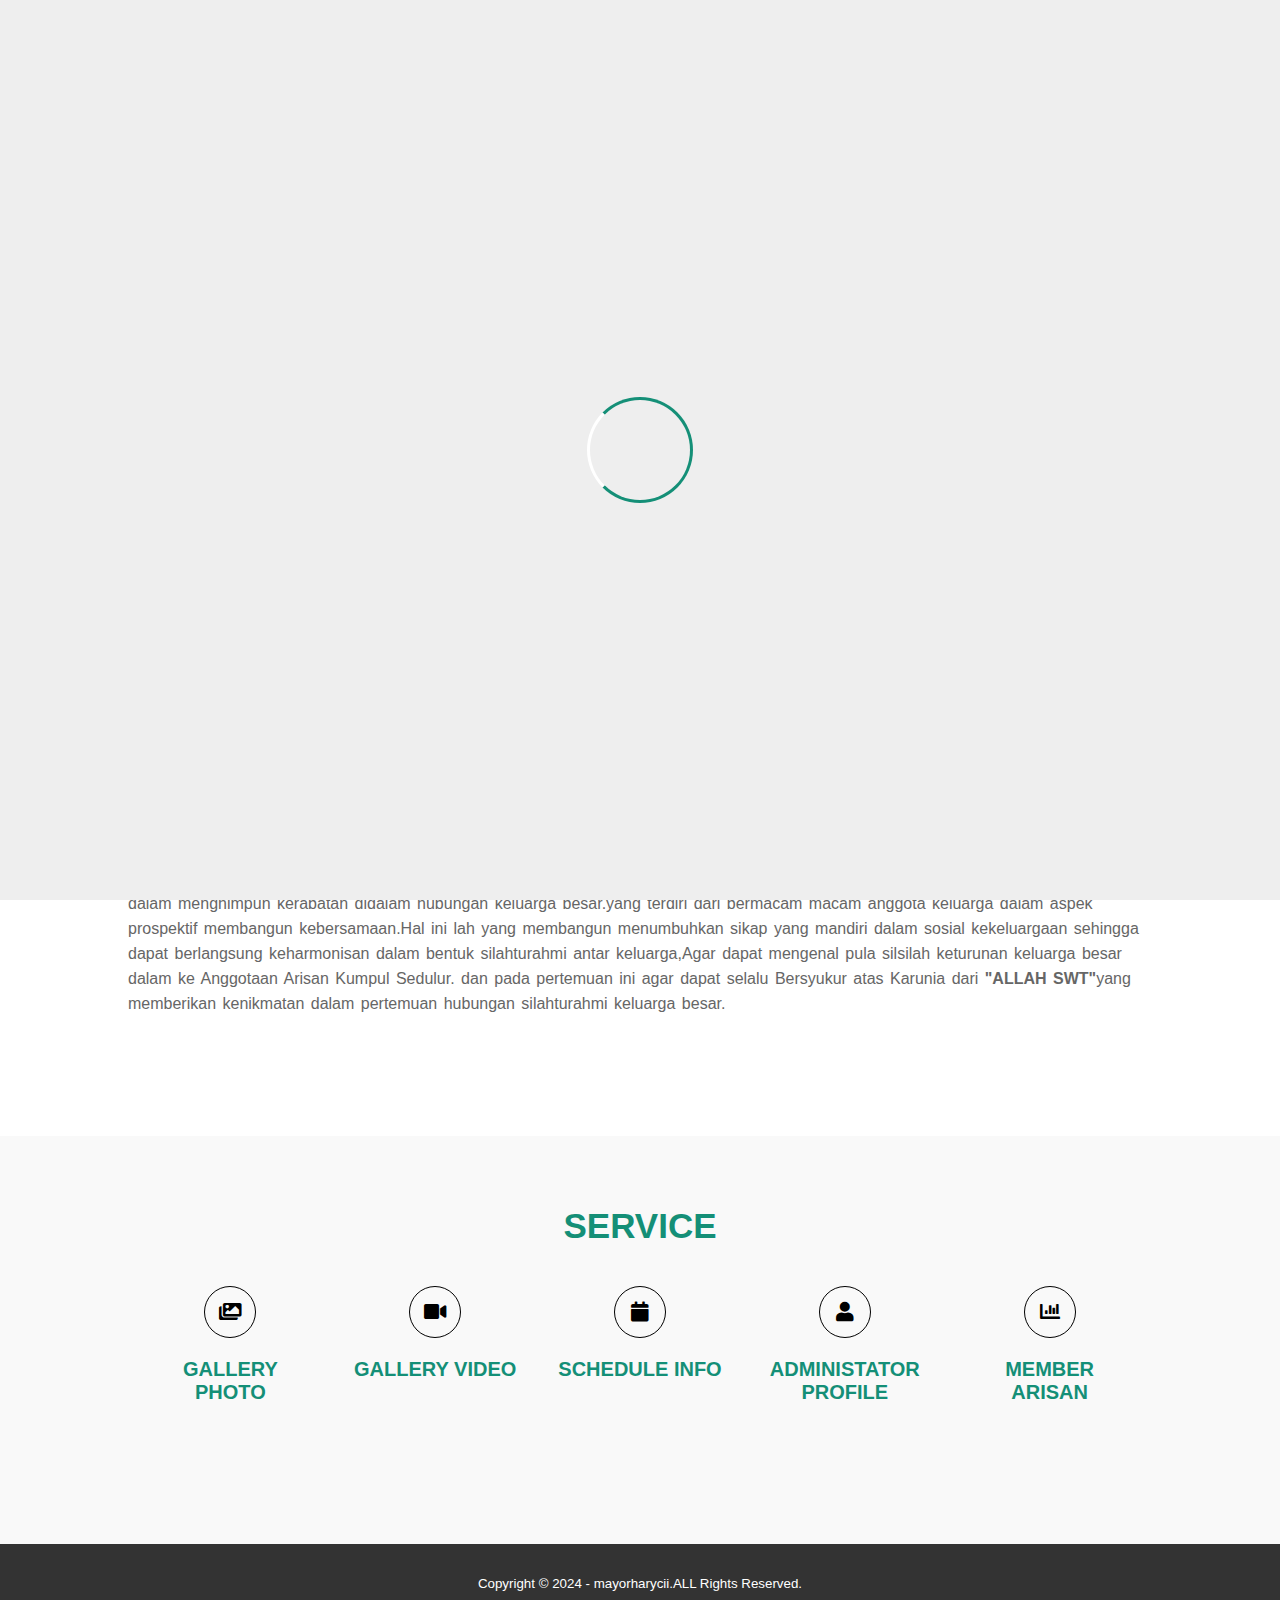
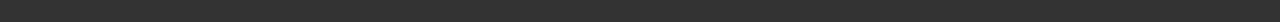
<file: index.html>
<!DOCTYPE html>
<html>
<head>
    <meta charset="UTF-8">
    <meta name="viewport" content="width=device-width, initial-scale=1">
    <title>Arisan Sedulur</title>
    <link rel="stylesheet" type="text/css" href="css/style.css">
    <link rel="stylesheet" type="text/css" href="https://cdnjs.cloudflare.com/ajax/libs/font-awesome/5.13.0/css/all.min.css">
    <script src="https://code.jquery.com/jquery-3.7.1.min.js" integrity="sha256-/JqT3SQfawRcv/BIHPThkBvs0OEvtFFmqPF/lYI/Cxo=" crossorigin="anonymous"></script>
</head>
<body>
    <!-- loader -->
    <div class="bg-loader">
        <div class="loader"></div>
    </div>
    <!-- header -->
    <div class="medsos">
        <div class="container">
            <ul>
                <li><a href="#"><i class="fab fa-facebook"></i></a></li>
                <li><a href="#"><i class="fab fa-youtube"></i></a></li>
                <li><a href="#"><i class="fab fa-instagram"></i></a></li>
            </ul>
        </div>
    </div>
    <header>
        <div class="container">
            <h1><a href="index.html">ARISAN KUMPUL SEDULUR</a></h1>
            <ul>
                <li class="active"><a href="index.html">HOME</a></li>
                <li><a href="about.html">ABOUT</a></li>
                <li><a href="service.html">MOMENTS & SCHEDULE</a></li>
                <li><a href="contact.html">CONTACT</a></li>
            </ul>
        </div>
    </header>

    <!-- banner -->
    <section class="banner">
        <h2>Welcome To Web site AKS</h2>
    </section>

    <!--about-->
    <section class="about">
        <div class="container">
            <h3>ABOUT</h3>
            <p><strong>ARISAN KUMPUL SEDULUR,</strong>  merupakan perkumpulan sebuah paguyuban yang berbentuk ARISAN,didirakan atas dasar kebersamaan dalam menghimpun kerabatan didalam hubungan keluarga besar.yang terdiri dari bermacam macam anggota keluarga dalam aspek prospektif membangun kebersamaan.Hal ini lah yang membangun menumbuhkan sikap yang mandiri dalam sosial kekeluargaan sehingga dapat berlangsung keharmonisan dalam bentuk silahturahmi antar keluarga,Agar dapat mengenal pula silsilah keturunan keluarga besar dalam ke Anggotaan Arisan Kumpul Sedulur. dan pada pertemuan ini agar dapat selalu Bersyukur atas Karunia dari <strong>"ALLAH SWT"</strong>yang memberikan kenikmatan dalam pertemuan hubungan silahturahmi keluarga besar. </p>
        </div>
    </section>

     <!--service-->
     <section class="service">
        <div class="container">
            <h3>SERVICE</h3>
            <div class="box">
                <div class="col-5">
                    <div class="icon"><i class="fas fa-images"></i></div>
                    <h4>GALLERY PHOTO</h4>
                </div>
                <div class="col-5">
                    <div class="icon"><i class="fas fa-video"></i></div>
                    <h4>GALLERY VIDEO</h4>
                </div>
                <div class="col-5">
                    <div class="icon"><i class="fas fa-calendar"></i></div>
                    <h4>SCHEDULE INFO</h4>
                </div>
                <div class="col-5">
                    <div class="icon"><i class="fas fa-user"></i></div>
                    <h4>ADMINISTATOR PROFILE</h4>
                </div>
                <div class="col-5">
                    <div class="icon"><i class="fas fa-chart-bar"></i></div>
                    <h4>MEMBER ARISAN</h4>
                </div>
            </div>
        </div>
     </section>

     <!--footer-->
     <footer>
        <div class="container">
            <small>Copyright &copy; 2024 - mayorharycii.ALL Rights Reserved.</small>
        </div>
     </footer>

    <script type="text/javascript">
        $(document).ready(function(){
            $(".bg-loader").hide();
        })
    </script>
</body>
</html>
</file>
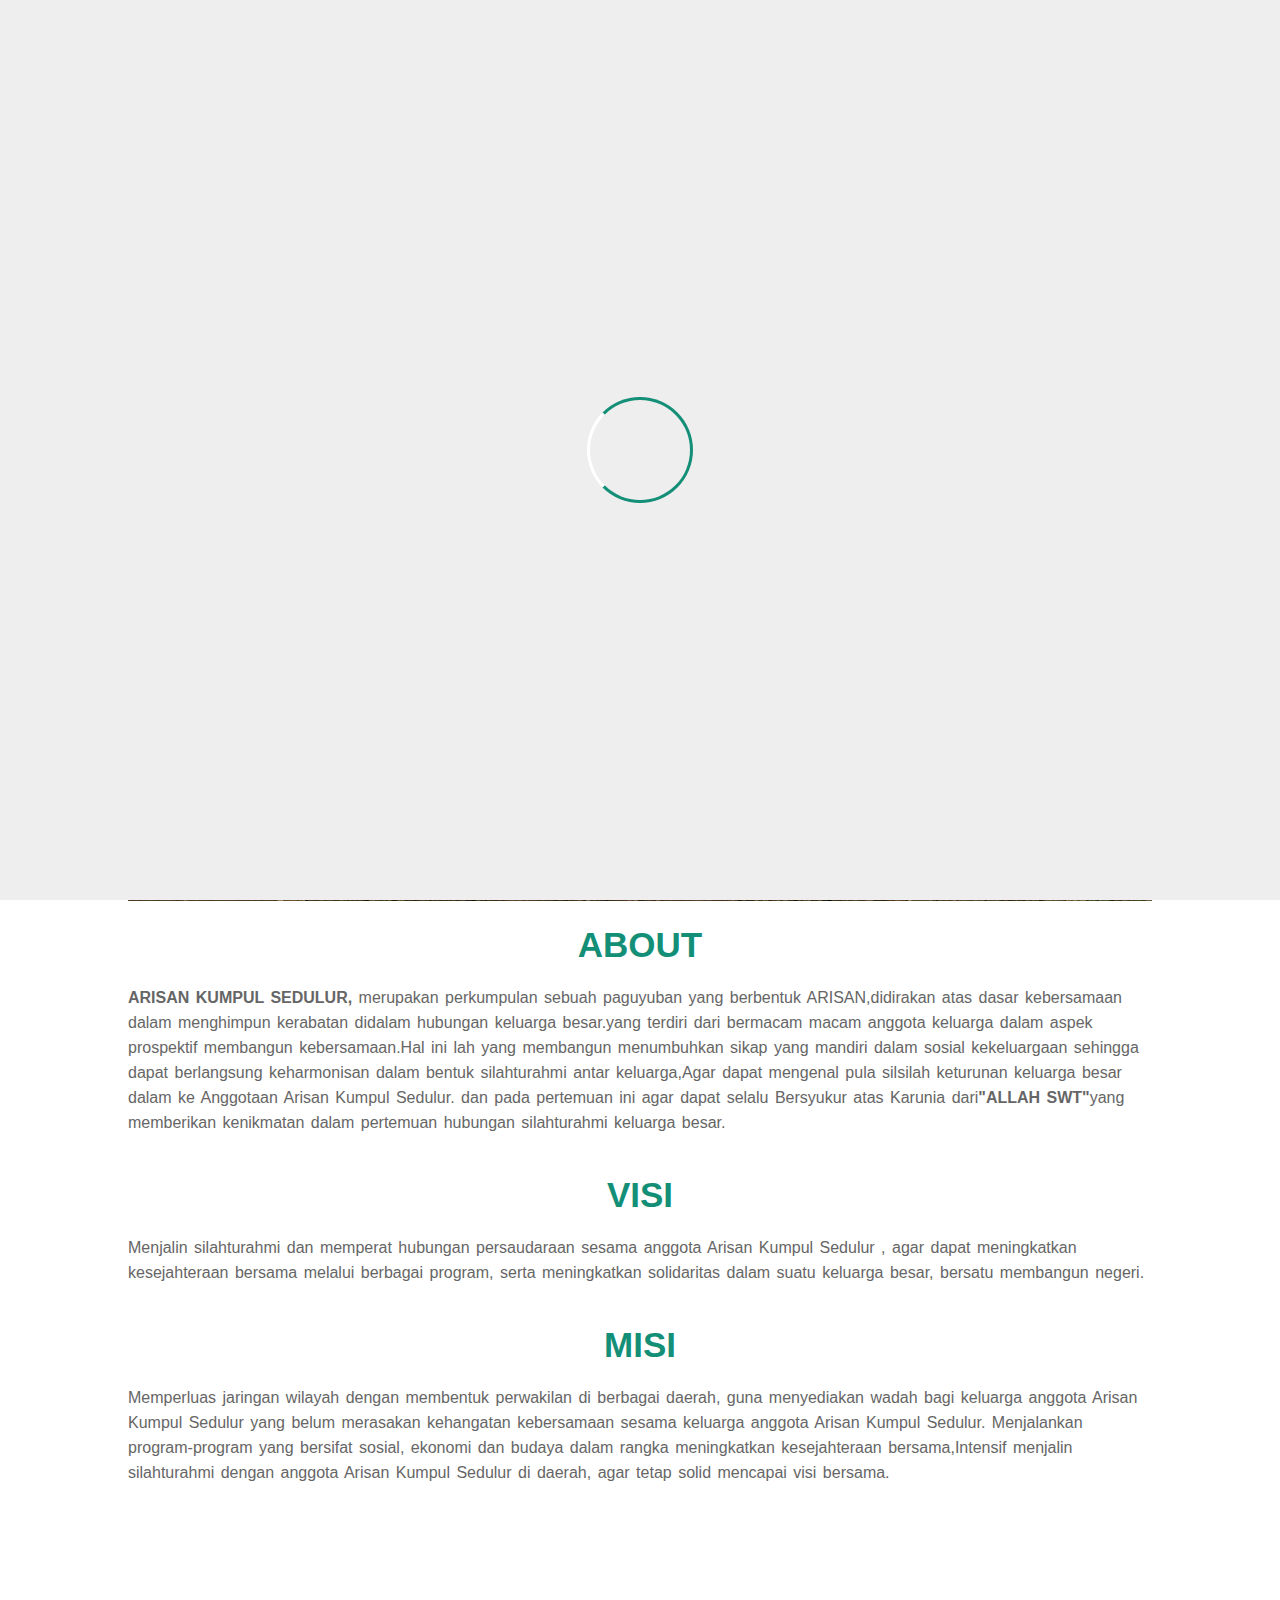
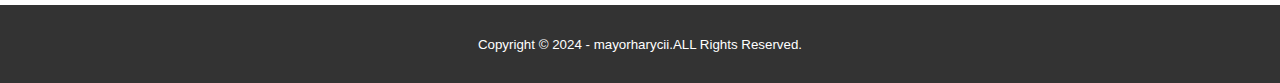
<file: about.html>
<!DOCTYPE html>
<html>
<head>
    <meta charset="UTF-8">
    <meta name="viewport" content="width=device-width, initial-scale=1">
    <title>Arisan Sedulur</title>
    <link rel="stylesheet" type="text/css" href="css/style.css">
    <link rel="stylesheet" type="text/css" href="https://cdnjs.cloudflare.com/ajax/libs/font-awesome/5.13.0/css/all.min.css">
    <script src="https://code.jquery.com/jquery-3.7.1.min.js" integrity="sha256-/JqT3SQfawRcv/BIHPThkBvs0OEvtFFmqPF/lYI/Cxo=" crossorigin="anonymous"></script>
</head>
<body>
    <!-- loader -->
    <div class="bg-loader">
        <div class="loader"></div>
    </div>
    <!-- header -->
    <div class="medsos">
        <div class="container">
            <ul>
                <li><a href="#"><i class="fab fa-facebook"></i></a></li>
                <li><a href="#"><i class="fab fa-youtube"></i></a></li>
                <li><a href="#"><i class="fab fa-instagram"></i></a></li>
            </ul>
        </div>
    </div>
    <header>
        <div class="container">
            <h1><a href="index.html">ARISAN KUMPUL SEDULUR</a></h1>
            <ul>
                <li><a href="index.html">HOME</a></li>
                <li class="active"><a href="about.html">ABOUT</a></li>
                <li><a href="service.html">MOMENTS & SCHEDULE</a></li>
                <li><a href="contact.html">CONTACT</a></li>
            </ul>
        </div>
    </header>

    <!-- label -->
    <section class="label">
        <div class="container">
            <p>Home / About</p>
        </div>
    </section>
    <!--about-->
    <section class="about">
        <div class="container">
            <img src="img/banner1.jpg" width="100%">
            <h3>ABOUT</h3>
            <p><strong>ARISAN KUMPUL SEDULUR,</strong>  merupakan perkumpulan sebuah paguyuban yang berbentuk ARISAN,didirakan atas dasar kebersamaan dalam menghimpun kerabatan didalam hubungan keluarga besar.yang terdiri dari bermacam macam anggota keluarga dalam aspek prospektif membangun kebersamaan.Hal ini lah yang membangun menumbuhkan sikap yang mandiri dalam sosial kekeluargaan sehingga dapat berlangsung keharmonisan dalam bentuk silahturahmi antar keluarga,Agar dapat mengenal pula silsilah keturunan keluarga besar dalam ke Anggotaan Arisan Kumpul Sedulur. dan pada pertemuan ini agar dapat selalu Bersyukur atas Karunia dari<strong>"ALLAH SWT"</strong>yang memberikan kenikmatan dalam pertemuan hubungan silahturahmi keluarga besar. </p>
            <h3>VISI</h3>
            <p> Menjalin silahturahmi dan memperat hubungan persaudaraan sesama anggota Arisan Kumpul Sedulur , agar dapat meningkatkan kesejahteraan bersama melalui berbagai program, serta meningkatkan solidaritas dalam suatu keluarga besar, bersatu membangun negeri.</p>
            <h3>MISI</h3>
            <p> Memperluas jaringan wilayah dengan membentuk perwakilan di berbagai daerah, guna menyediakan wadah bagi keluarga anggota Arisan Kumpul Sedulur yang belum merasakan kehangatan kebersamaan sesama keluarga anggota Arisan Kumpul Sedulur. Menjalankan program-program yang bersifat sosial, ekonomi dan budaya dalam rangka meningkatkan kesejahteraan bersama,Intensif menjalin silahturahmi dengan anggota Arisan Kumpul Sedulur di daerah, agar tetap solid mencapai visi bersama.</p>
        </div>
    </section>
     <!--footer-->
     <footer>
        <div class="container">
            <small>Copyright &copy; 2024 - mayorharycii.ALL Rights Reserved.</small>
        </div>
     </footer>

    <script type="text/javascript">
        $(document).ready(function(){
            $(".bg-loader").hide();
        })
    </script>
</body>
</html>
</file>
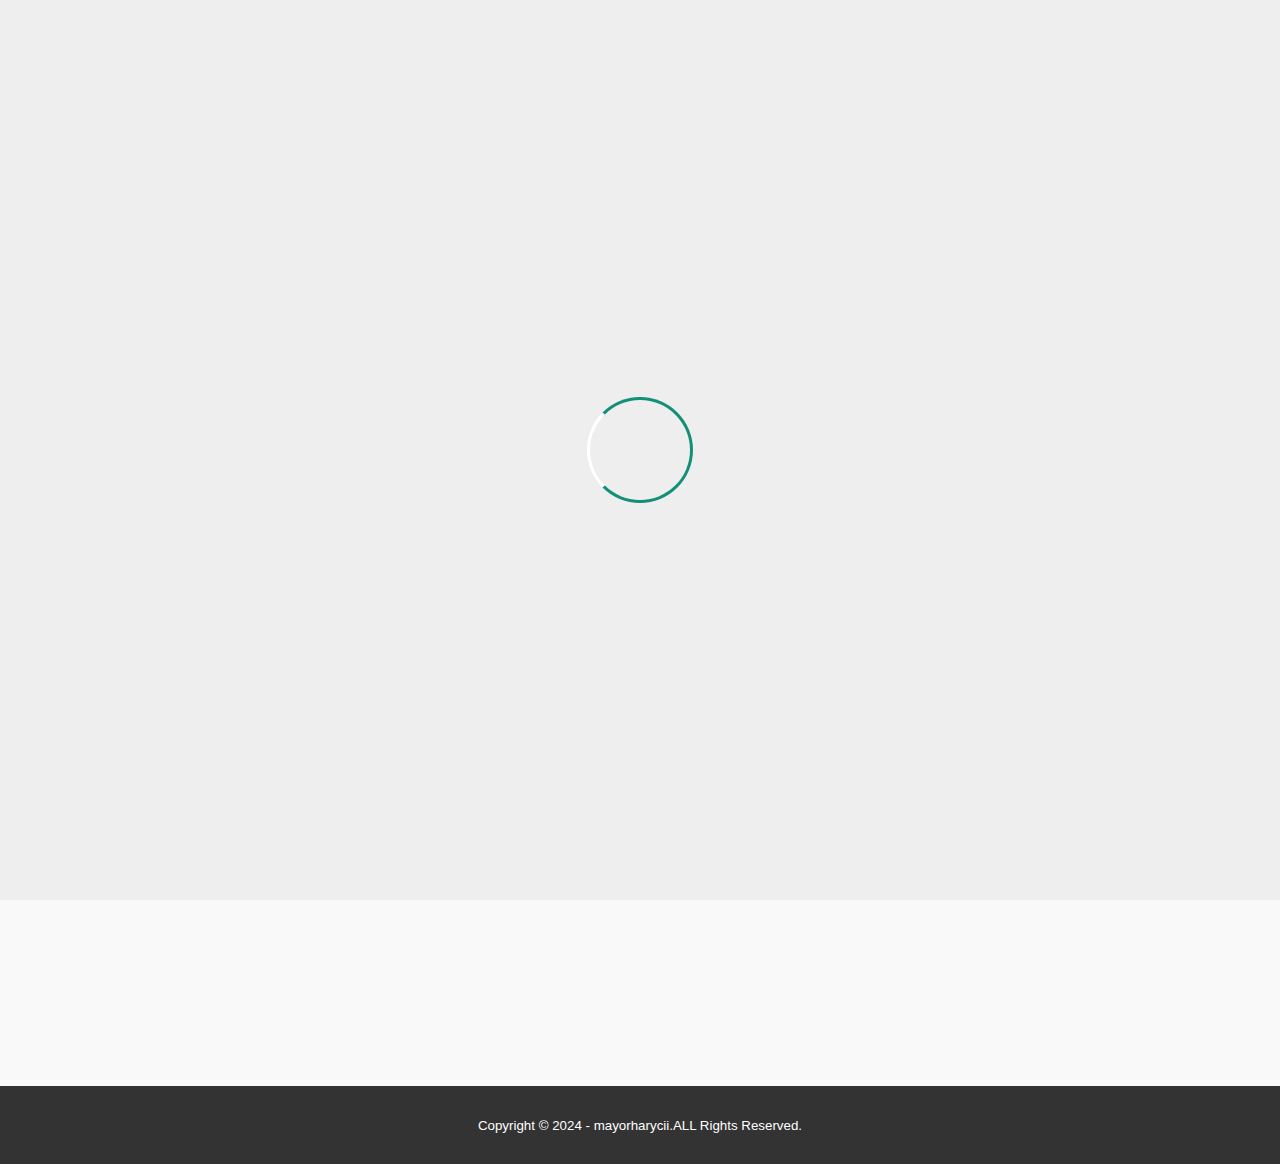
<file: contact.html>
<!DOCTYPE html>
<html>
<head>
    <meta charset="UTF-8">
    <meta name="viewport" content="width=device-width, initial-scale=1">
    <title>Arisan Sedulur</title>
    <link rel="stylesheet" type="text/css" href="css/style.css">
    <link rel="stylesheet" type="text/css" href="https://cdnjs.cloudflare.com/ajax/libs/font-awesome/5.13.0/css/all.min.css">
    <script src="https://code.jquery.com/jquery-3.7.1.min.js" integrity="sha256-/JqT3SQfawRcv/BIHPThkBvs0OEvtFFmqPF/lYI/Cxo=" crossorigin="anonymous"></script>
</head>
<body>
    <!-- loader -->
    <div class="bg-loader">
        <div class="loader"></div>
    </div>
    <!-- header -->
    <div class="medsos">
        <div class="container">
            <ul>
                <li><a href="#"><i class="fab fa-facebook"></i></a></li>
                <li><a href="#"><i class="fab fa-youtube"></i></a></li>
                <li><a href="#"><i class="fab fa-instagram"></i></a></li>
            </ul>
        </div>
    </div>
    <header>
        <div class="container">
            <h1><a href="index.html">ARISAN KUMPUL SEDULUR</a></h1>
            <ul>
                <li><a href="index.html">HOME</a></li>
                <li><a href="about.html">ABOUT</a></li>
                <li><a href="service.html">MOMENTS & SCHEDULE</a></li>
                <li class="active"><a href="contact.html">CONTACT</a></li>
            </ul>
        </div>
    </header>
     <section class="label">
        <div class="container">
            <p>Home / Contact Admin</p>
        </div>
     </section>
  

     <!--service-->
     <section class="service">
        <div class="container">
            <h3>Contact Info</h3>
            <div class="box">
                <div class="col-4">
                    <h4>Adreess</h4>
                    <p>Jl.Kramat Sawah VII rt.006/007 No.23 JAK-PUS 10440</p>
                </div>
                <div class="col-4">
                    <h4>Email</h4>
                    <p>Lidya_Mulyani@gmail.com</p>
                </div>
                <div class="col-4">
                    <h4>Telp.</h4>
                    <p>(021)3155335</p>
                </div>
                <div class="col-4">
                    <div class="col-4-1">
                     <a href="https://api.whatsapp.com/send?phone=6285781519444&text=message%20me%20for%20info%20registered%20and%20etc"><br>Whatsap</br></a></div>  
                     <p>Klik WA untuk info register Kumpul Arisan Sedulur</p>
                     
                </div>
            </div>
            <iframe src="https://www.google.com/maps/embed?pb=!1m18!1m12!1m3!1d3966.5573777988197!2d106.85077571000386!3d-6.1899329937718!2m3!1f0!2f0!3f0!3m2!1i1024!2i768!4f13.1!3m3!1m2!1s0x2e69f45b4cec9a63%3A0xccbfe3cc3f070f33!2sJl.%20Kramat%20Sawah%20No.23%2C%20RT.6%2FRW.7%2C%20Paseban%2C%20Kec.%20Senen%2C%20Kota%20Jakarta%20Pusat%2C%20Daerah%20Khusus%20Ibukota%20Jakarta%2010440!5e0!3m2!1sid!2sid!4v1711244076658!5m2!1sid!2sid" width="100%" height="450" style="border:0;" allowfullscreen="" loading="lazy" referrerpolicy="no-referrer-when-downgrade"></iframe>
        </div>
      </section>
     <!--footer-->
     <footer>
        <div class="container">
            <small>Copyright &copy; 2024 - mayorharycii.ALL Rights Reserved.</small>
        </div>
     </footer>

    <script type="text/javascript">
        $(document).ready(function(){
            $(".bg-loader").hide();
        })
    </script>
</body>
</html>
</file>
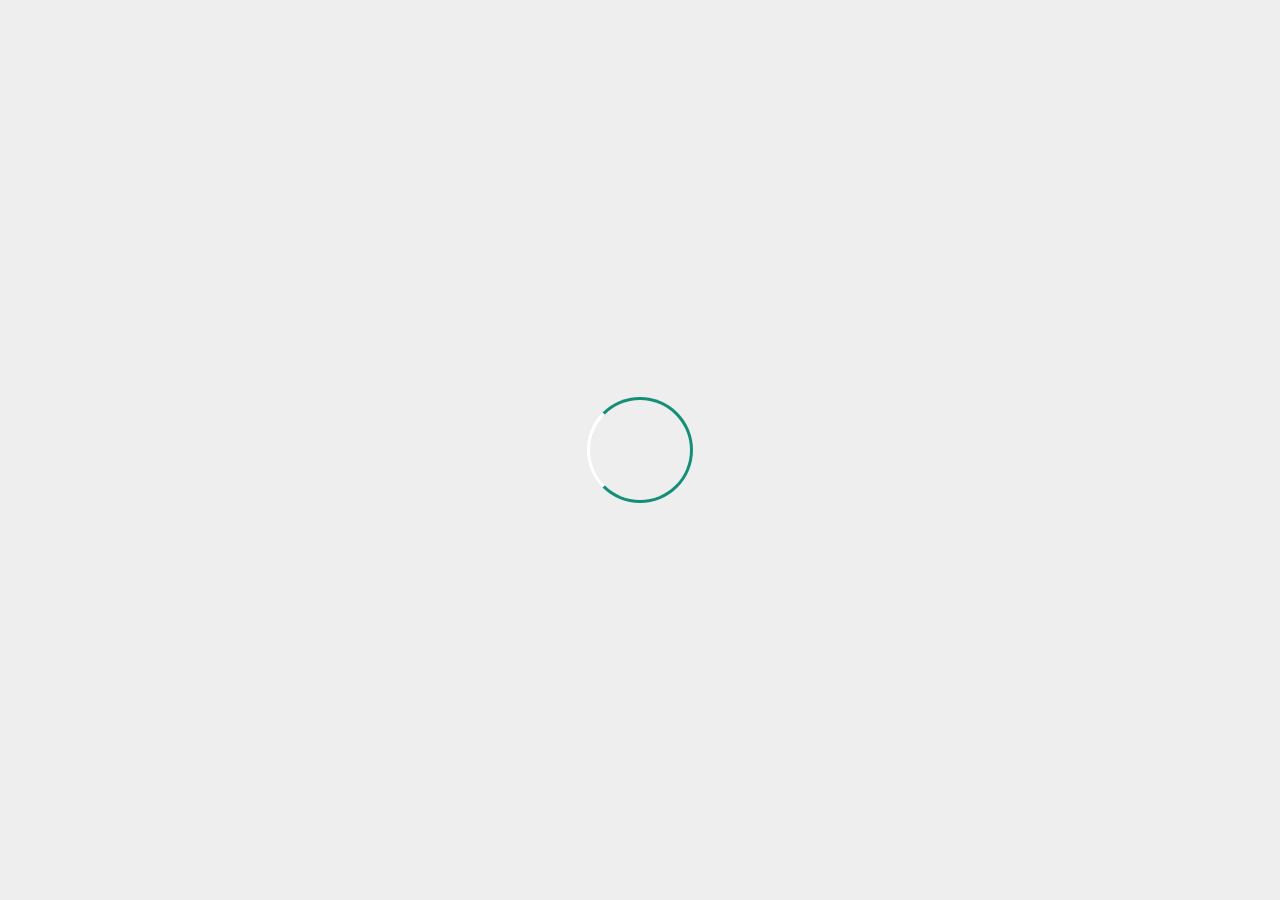
<file: galeri.html>
<!DOCTYPE html>
<html>
<head>
    <meta charset="UTF-8">
    <meta name="viewport" content="width=device-width, initial-scale=1">
    <title>Arisan Sedulur</title>
    <link rel="stylesheet" type="text/css" href="css/style.css">
    <link rel="stylesheet" type="text/css" href="https://cdnjs.cloudflare.com/ajax/libs/font-awesome/5.13.0/css/all.min.css">
    <script src="https://code.jquery.com/jquery-3.7.1.min.js" integrity="sha256-/JqT3SQfawRcv/BIHPThkBvs0OEvtFFmqPF/lYI/Cxo=" crossorigin="anonymous"></script>
</head>
<body>
     <!-- loader -->
     <div class="bg-loader">
        <div class="loader"></div>
     </div>
     <!-- header -->
     <div class="medsos">
        <div class="container">
            <ul>
                <li><a href="#"><i class="fab fa-facebook"></i></a></li>
                <li><a href="#"><i class="fab fa-youtube"></i></a></li>
                <li><a href="#"><i class="fab fa-instagram"></i></a></li>
            </ul>
        </div>
     </div>
     <header>
        <div class="container">
            <h1><a href="index.html">ARISAN KUMPUL SEDULUR</a></h1>
            <ul>
                <li><a href="index.html">HOME</a></li>
                <li><a href="about.html">ABOUT</a></li>
                <li class="active"><a href="service.html">MOMENTS & SCHEDULE</a></li>
                  
                
                <li><a href="contact.html">CONTACT</a></li>
            </ul>
        </div>
     </header>
     <section class="label">
        <div class="container">
            <p>Moments / Galeri Photo</p>
        </div>
     </section>
     <!-- image slider start -->
    <section class="galeri">
     <div class="slider">
        <div class="slides">
            <!-- radio buttons start -->
            <input type="radio" name="radio-btn" id="radio1">
            <input type="radio" name="radio-btn" id="radio2">
            <input type="radio" name="radio-btn" id="radio3">
            <input type="radio" name="radio-btn" id="radio4">
            <input type="radio" name="radio-btn" id="radio5">
            <input type="radio" name="radio-btn" id="radio6">
            <input type="radio" name="radio-btn" id="radio7">
            <!-- radio buttons end -->
            <!-- slide images start -->
            <div class="slide first">
                <img src="Img1.jpg" alt="">
            </div>
            <div class="slide">
                <img src="Img2.jpg" alt="">
            </div>
            <div class="slide">
                <img src="Img3.jpg" alt="">
            </div>
            <div class="slide">
                <img src="Img4.jpg" alt="">
            </div> 
            <div class="slide">
                <img src="Img5.jpg" alt="">
            </div> 
            <div class="slide">
                <img src="Img6.jpg" alt="">
            </div>  
            <div class="slide">
                <img src="Img7.jpg" alt="">
            </div> 
            <div class="slide">
                <img src="Img8.jpg" alt="">
            </div> 
        </div>
     </div>
    </section>   
            <!-- slide images end -->
            <!-- automatic navigation start -->
            <div class="navigation-auto">
                <div class="auto-btn1"></div>
                <div class="auto-btn2"></div>
                <div class="auto-btn3"></div>
                <div class="auto-btn4"></div>
                <div class="auto-btn5"></div>
                <div class="auto-btn6"></div>
                <div class="auto-btn7"></div>
                <div class="auto-btn8"></div>
             </div>
            <!-- automatic navigation end -->
        
        <!--manual navigation start  -->
        <div class="navigation-manual">
            <label for="radio1" class="manual-btn"></label>
            <label for="radio2" class="manual-btn"></label>
            <label for="radio3" class="manual-btn"></label>
            <label for="radio4" class="manual-btn"></label>
            <label for="radio5" class="manual-btn"></label>
            <label for="radio6" class="manual-btn"></label>
            <label for="radio7" class="manual-btn"></label>
            <label for="radio8" class="manual-btn"></label>
        </div>
        <!-- manual naviation end -->
   

     <!-- image slider end -->
     <script type="text/javascript">
        var counter = 1;
        setInterval(function(){
            document.getElementById("radio" + counter).checked = true;
            counter++;
            if(counter > 8){
                conter = 1;
            }
        }, 2000);
     </script>
         
     <!--footer-->
     <footer>
        <div class="container">
            <small>Copyright &copy; 2024 - mayorharycii.ALL Rights Reserved.</small>
        </div>
     </footer>
     <script type="text/javascript">
        $(document).ready(function(){
            $(".bg-loader").hide();
        })
     </script>
</body>
</html>
</file>
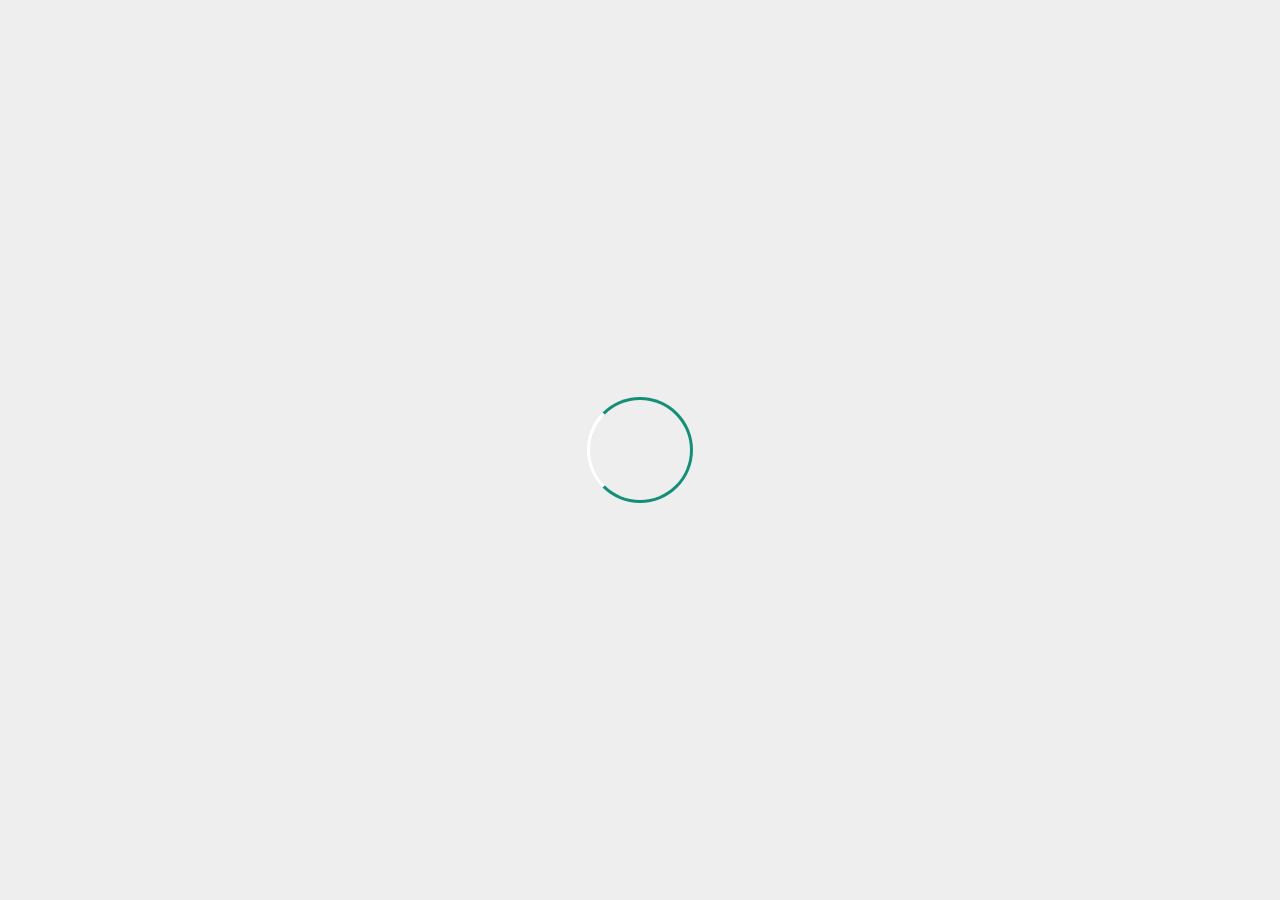
<file: galeri1.html>
<!DOCTYPE html>
<html>
<head>
    <meta charset="UTF-8">
    <meta name="viewport" content="width=device-width, initial-scale=1">
    <title>Arisan Sedulur</title>
    <link rel="stylesheet" type="text/css" href="css/style.css">
    <link rel="stylesheet" type="text/css" href="https://cdnjs.cloudflare.com/ajax/libs/font-awesome/5.13.0/css/all.min.css">
    <script src="https://code.jquery.com/jquery-3.7.1.min.js" integrity="sha256-/JqT3SQfawRcv/BIHPThkBvs0OEvtFFmqPF/lYI/Cxo=" crossorigin="anonymous"></script>
</head>
<body>
     <!-- loader -->
     <div class="bg-loader">
        <div class="loader"></div>
     </div>
     <!-- header -->
     <div class="medsos">
        <div class="container">
            <ul>
                <li><a href="#"><i class="fab fa-facebook"></i></a></li>
                <li><a href="#"><i class="fab fa-youtube"></i></a></li>
                <li><a href="#"><i class="fab fa-instagram"></i></a></li>
            </ul>
        </div>
     </div>
     <header>
        <div class="container">
            <h1><a href="index.html">ARISAN KUMPUL SEDULUR</a></h1>
            <ul>
                <li><a href="index.html">HOME</a></li>
                <li><a href="about.html">ABOUT</a></li>
                <li class="active"><a href="service.html">MOMENTS & SCHEDULE</a></li>
                <li><a href="contact.html">CONTACT</a></li>
            </ul>
        </div>
     </header>
     <section class="label">
        <div class="container">
            <p>Moments / Gallery Video</p>
        </div>
     </section>
    
   <div class="container-content">
        <h1>DOKUMENTASI VIDEO GALLERY</h1>
        <div class="row">
            <div class="col">
                <div class="feature-img">
                    <img src="img/banner22.jpg" width="100%">
                    <img src="img/button-icon-png-21060.png" class="play-btn" onclick="playVideo('media/tes.mp4')">                                                                                                                                                                                                                                                                                                                                                                                                                                                                                                                                                                                                                                                                                                                                                                                                                                                                                                                                                                                                                                                                                                                                                                                                                                                                                                                                                                                                                                                                                                                                                                                                                                                                                                                                      
                </div>
            </div>
            <div class="col">
                <div class="small-img-row">
                    <div class="small-img">
                    <img src="img/banner22.jpg">
                    <img src="img/button-icon-png-21060.png" class="play-btn" onclick="playVideo('media/tes.mp4') "innerWidth="100%">  
                    </div>
                    <p>Dokumentasi gallery video tahun 2023<br>Villa rashberry bandung</p>
                </div>
                <div class="small-img-row">
                    <div class="small-img">
                    <img src="img/banner22.jpg">
                    <img src="img/button-icon-png-21060.png" class="play-btn" onclick="playVideo('media/tes.mp4')">    
                    </div>
                    <p>Dokumentasi gallery video tahun 2023<br>Villa rashberry bandung</p>
                </div>
                <div class="small-img-row">
                    <div class="small-img">
                    <img src="img/banner22.jpg">
                    <img src="img/button-icon-png-21060.png" class="play-btn" onclick="playVideo('media/tes.mp4')">
                    </div>
                    <p>Dokumentasi gallery video tahun 2023<br>Villa rashberry bandung</p>
                </div>
            </div>
        </div>   
    </div>

     <div class="video-player"  id="videoPlayer">
        <video width="100%" controls autoplay id="myVideo">
            <source src="media/tes.mp4" type="Video/mp4">
        </video>
        <img src="img/close-button-png-30233.png" class="close-btn" onclick="stopVideo()">
     </div>

     <script>
        var videoPlayer = document.getElementById("videoPlayer");
        var myVideo = document.getElementById("myVideo");

        function stopVideo(){

            videoPlayer.style.display = "none";

        }

        function playVideo(file){
            myVideo.src = file;
            videoPlayer.style.display = "block";
        }
     </script>


     <!--footer-->
     <footer>
        <div class="container">
            <small>Copyright &copy; 2024 - mayorharycii.ALL Rights Reserved.</small>
        </div>
     </footer>
     <script type="text/javascript">
        $(document).ready(function(){
            $(".bg-loader").hide();
        })
     </script>
</body>
</html>
</file>
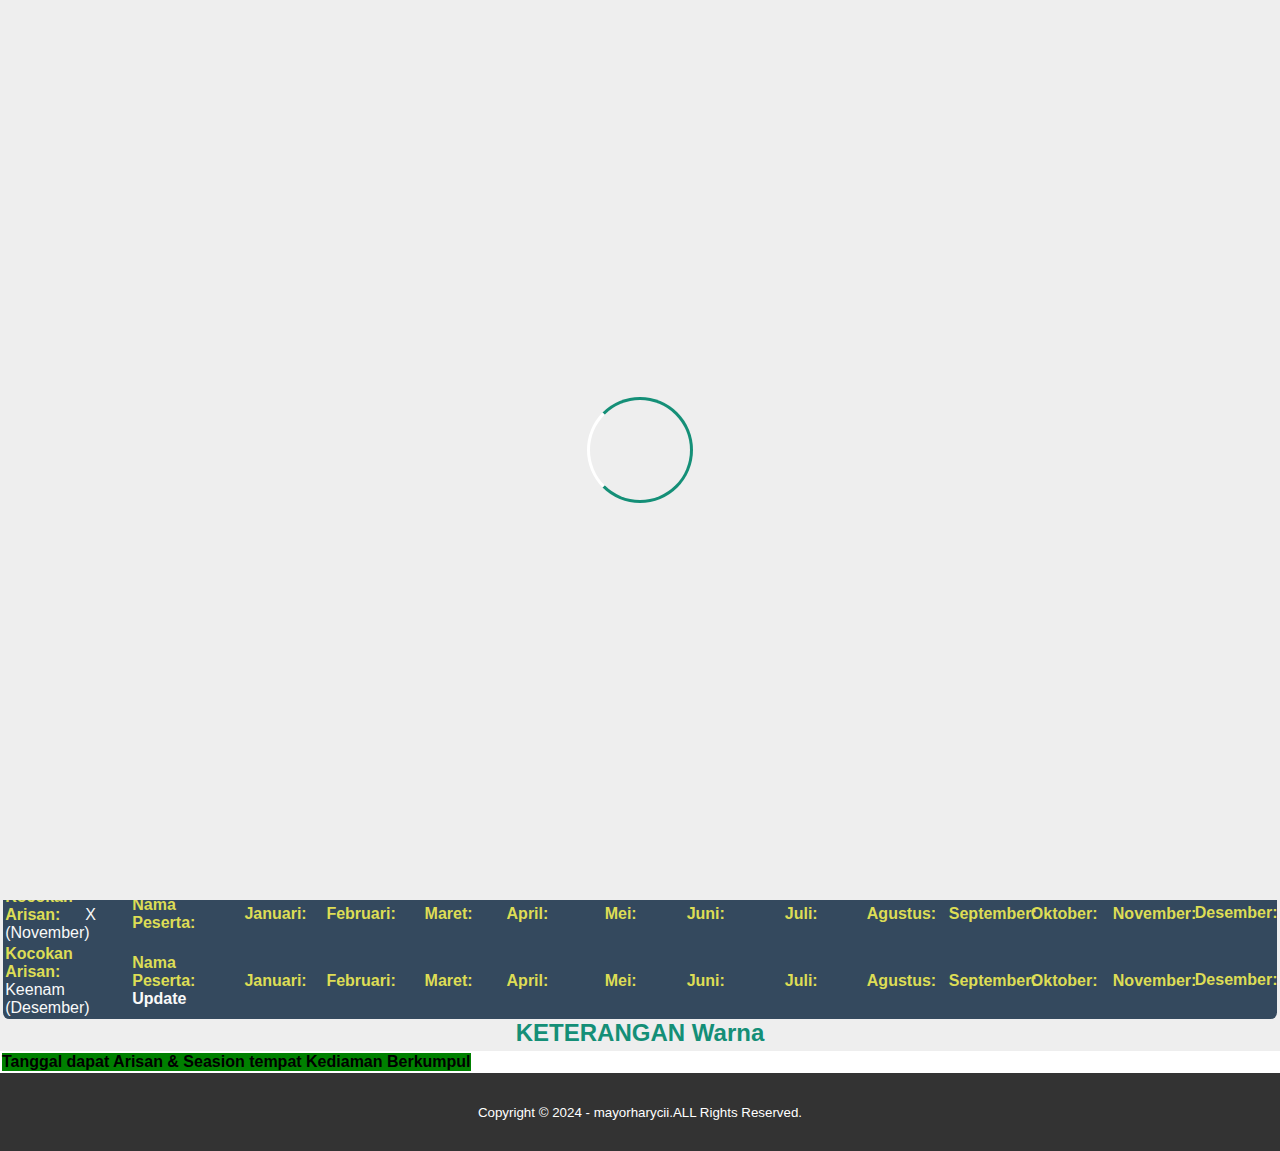
<file: galeri2.html>
<!DOCTYPE html>
<html>
<head>
    <meta charset="UTF-8">
    <meta name="viewport" content="width=device-width, initial-scale=1">
    <title>Arisan Sedulur</title>
    <link rel="stylesheet" type="text/css" href="css/style.css">
    <link rel="stylesheet" type="text/css" href="https://cdnjs.cloudflare.com/ajax/libs/font-awesome/5.13.0/css/all.min.css">
    <script src="https://code.jquery.com/jquery-3.7.1.min.js" integrity="sha256-/JqT3SQfawRcv/BIHPThkBvs0OEvtFFmqPF/lYI/Cxo=" crossorigin="anonymous"></script>
</head>
<body>
     <!-- loader -->
     <div class="bg-loader">
        <div class="loader"></div>
     </div>
     <!-- header -->
     <div class="medsos">
        <div class="container">
            <ul>
                <li><a href="#"><i class="fab fa-facebook"></i></a></li>
                <li><a href="#"><i class="fab fa-youtube"></i></a></li>
                <li><a href="#"><i class="fab fa-instagram"></i></a></li>
            </ul>
        </div>
     </div>
     <header>
        <div class="container">
            <h1><a href="index.html">ARISAN KUMPUL SEDULUR</a></h1>
            <ul>
                <li><a href="index.html">HOME</a></li>
                <li><a href="about.html">ABOUT</a></li>
                <li class="active"><a href="service.html">MOMENTS & SCHEDULE</a></li>
                  
                
                <li><a href="contact.html">CONTACT</a></li>
            </ul>
        </div>
     </header>
     <section class="label">
        <div class="container">
            <p>Moments / Schedule Info</p>
        </div>
     </section>
     <div class="table-1">
         <h1>Jadwal Arisan</h1>
     </div>
    <div class="content-content1">
          <table class="data-table" >
                 <h4>Jadwal Kocokan Dua Bulan sekali tahun 2024</h4>
              <tr>
                 <td data-th="Kocokan Arisan">X (Januari)</td>
                 <td data-th="Nama Peserta"></td>
                 <td data-th="Januari"></td>
                 <td data-th="Februari"></td>
                 <td data-th="Maret"></td>
                 <td data-th="April"></td>
                 <td data-th="Mei" ></td>
                 <td data-th="Juni"></td>
                 <td data-th="Juli"></td>
                 <td data-th="Agustus"></td>
                 <td data-th="Semptember"></td>
                 <td data-th="Oktober"></td>
                 <td data-th="November"></td> 
                 <td data-th="Desember"></td>           
              </tr>
              <tr>
                 <td data-th="Kocokan Arisan">Pertama (Februari)</td>
                 <td data-th="Nama Peserta">Atun & Lia</td>
                 <td data-th="Januari"></td>
                 <td data-th="Februari" bgcolor="green"><b>15/02/23</b></td>
                 <td data-th="Maret"></td>
                 <td data-th="April"></td>
                 <td data-th="Mei"></td>
                 <td data-th="Juni"></td>
                 <td data-th="Juli"></td>
                 <td data-th="Agustus"></td>
                 <td data-th="Semptember"></td>
                 <td data-th="Oktober"></td>
                 <td data-th="November"></td>
                 <td data-th="Desember"></td>           
              </tr>
              <tr>
                 <td data-th="Kocokan Arisan">X (Maret)</td>
                 <td data-th="Nama Peserta"></td>
                 <td data-th="Januari"></td>
                 <td data-th="Februari"></td>
                 <td data-th="Maret"></td>
                 <td data-th="April"></td>
                 <td data-th="Mei"></td>
                 <td data-th="Juni"></td>
                 <td data-th="Juli"></td>
                 <td data-th="Agustus"></td>
                 <td data-th="September"></td>
                 <td data-th="Oktober"></td>
                 <td data-th="November"></td>
                 <td data-th="Desember"></td>           
              </tr>
              <tr>
                 <td data-th="Kocokan Arisan">Kedua (April)</td>
                 <td data-th="Nama Peserta">Lik Asih & Diana</td>
                 <td data-th="Januari"></td>
                 <td data-th="Februari"></td>
                 <td data-th="Maret"></td>                 
                 <td data-th="April" bgcolor="green"><b>07/04/23</b></td>
                 <td data-th="Mei"></td>
                 <td data-th="Juni"></td>
                 <td data-th="Juli"></td>
                 <td data-th="Agustus"></td>
                 <td data-th="September"></td>
                 <td data-th="Oktober"></td>
                 <td data-th="November"></td>
                 <td data-th="Desember"></td>         
              </tr>
              <tr>
                 <td data-th="Kocokan Arisan">X (Mei)</td>
                 <td data-th="Nama Peserta"></td>
                 <td data-th="Januari"></td>
                 <td data-th="Februari"></td>
                 <td data-th="Maret"></td>
                 <td data-th="April"></td>
                 <td data-th="Mei"></td>
                 <td data-th="Juni"></td>
                 <td data-th="Juli"></td>
                 <td data-th="Agustus"></td>
                 <td data-th="September"></td>
                 <td data-th="Oktober"></td>
                 <td data-th="November"></td>
                 <td data-th="Desember"></td>

              </tr>
              <tr>
                 <td data-th="Kocokan Arisan">Ketiga (Juni)</td>
                 <td data-th="Nama Peserta">update</td>
                 <td data-th="Januari"></td>
                 <td data-th="Februari"></td>
                 <td data-th="Maret"></td>
                 <td data-th="April"></td>
                 <td data-th="Mei"></td>
                 <td data-th="Juni" bgcolor="green"><b>18/06/23</b></td>
                 <td data-th="Juli"></td>
                 <td data-th="Agustus"></td>
                 <td data-th="September"></td>
                 <td data-th="Oktober"></td>
                 <td data-th="November"></td>
                 <td data-th="Desember"></td>           
              </tr>
              <tr>
                 <td data-th="Kocokan Arisan">X (Juli)</td>
                 <td data-th="Nama Peserta"></td>
                 <td data-th="Januari"></td>
                 <td data-th="Februari"></td>
                 <td data-th="Maret"></td>
                 <td data-th="April"></td>
                 <td data-th="Mei"></td>
                 <td data-th="Juni"></td>
                 <td data-th="Juli"></td>
                 <td data-th="Agustus"></td>
                 <td data-th="September"></td>
                 <td data-th="Oktober"></td>
                 <td data-th="November"></td>
                 <td data-th="Desember"></td>           
              </tr>   
              <tr>
                 <td data-th="Kocokan Arisan">Keempat (Agustus)</td>
                 <td data-th="Nama Peserta">Update</td>
                 <td data-th="Januari"></td>
                 <td data-th="Februari"></td>
                 <td data-th="Maret"></td>
                 <td data-th="April"></td>
                 <td data-th="Mei"></td>
                 <td data-th="Juni"></td>
                 <td data-th="Juli"></td>
                 <td data-th="Agustus"></td>
                 <td data-th="September"></td>
                 <td data-th="Oktober"></td>
                 <td data-th="November"></td>
                 <td data-th="Desember"></td>           
              </tr>
              <tr>
                 <td data-th="Kocokan Arisan">X (September)</td>
                 <td data-th="Nama Peserta"></td>
                 <td data-th="Januari"></td>
                 <td data-th="Februari"></td>
                 <td data-th="Maret"></td>
                 <td data-th="April"></td>
                 <td data-th="Mei"></td>
                 <td data-th="Juni"></td>
                 <td data-th="Juli"></td>
                 <td data-th="Agustus"></td>
                 <td data-th="September"></td>
                 <td data-th="Oktober"></td>
                 <td data-th="November"></td>
                 <td data-th="Desember"></td>           
              </tr>
              <tr>
                 <td data-th="Kocokan Arisan">Kelima (Oktober)</td>
                 <td data-th="Nama Peserta">Update</td>
                 <td data-th="Januari"></td>
                 <td data-th="Februari"></td>
                 <td data-th="Maret"></td>
                 <td data-th="April"></td>
                 <td data-th="Mei"></td>
                 <td data-th="Juni"></td>
                 <td data-th="Juli"></td>
                 <td data-th="Agustus"></td>
                 <td data-th="September"></td>
                 <td data-th="Oktober"></td>
                 <td data-th="November"></td>
                 <td data-th="Desember"></td>           
              </tr>
              <tr>
                 <td data-th="Kocokan Arisan">X (November)</td>
                 <td data-th="Nama Peserta"></td>
                 <td data-th="Januari"></td>
                 <td data-th="Februari"></td>
                 <td data-th="Maret"></td>
                 <td data-th="April"></td>
                 <td data-th="Mei"></td>
                 <td data-th="Juni"></td>
                 <td data-th="Juli"></td>
                 <td data-th="Agustus"></td>
                 <td data-th="September"></td>
                 <td data-th="Oktober"></td>
                 <td data-th="November"></td>
                 <td data-th="Desember"></td>           
              </tr>
              <tr>
                 <td data-th="Kocokan Arisan">Keenam (Desember)</td>
                 <td data-th="Nama Peserta"><b>Update</b></td>
                 <td data-th="Januari"></td>
                 <td data-th="Februari"></td>
                 <td data-th="Maret"></td>
                 <td data-th="April"></td>
                 <td data-th="Mei"></td>
                 <td data-th="Juni"></td>
                 <td data-th="Juli"></td>
                 <td data-th="Agustus"></td>
                 <td data-th="September"></td>
                 <td data-th="Oktober"></td>
                 <td data-th="November"></td>
                 <td data-th="Desember"></td>           
              </tr>           
          </table>
         <h2>KETERANGAN Warna</h2>
    </div> 
       <div class="tab">
          <table>
           <tr>
              <th bgcolor="green"><B>Tanggal dapat Arisan & Seasion tempat Kediaman Berkumpul</B></th>
           </tr>
          </table>
       </div>
      
     

       <!--footer-->
       <footer>
        <div class="container">
            <small>Copyright &copy; 2024 - mayorharycii.ALL Rights Reserved.</small>
        </div>
       </footer>
       <script type="text/javascript">
        $(document).ready(function(){
            $(".bg-loader").hide();
        })
       </script>
</body>
</html>
</file>
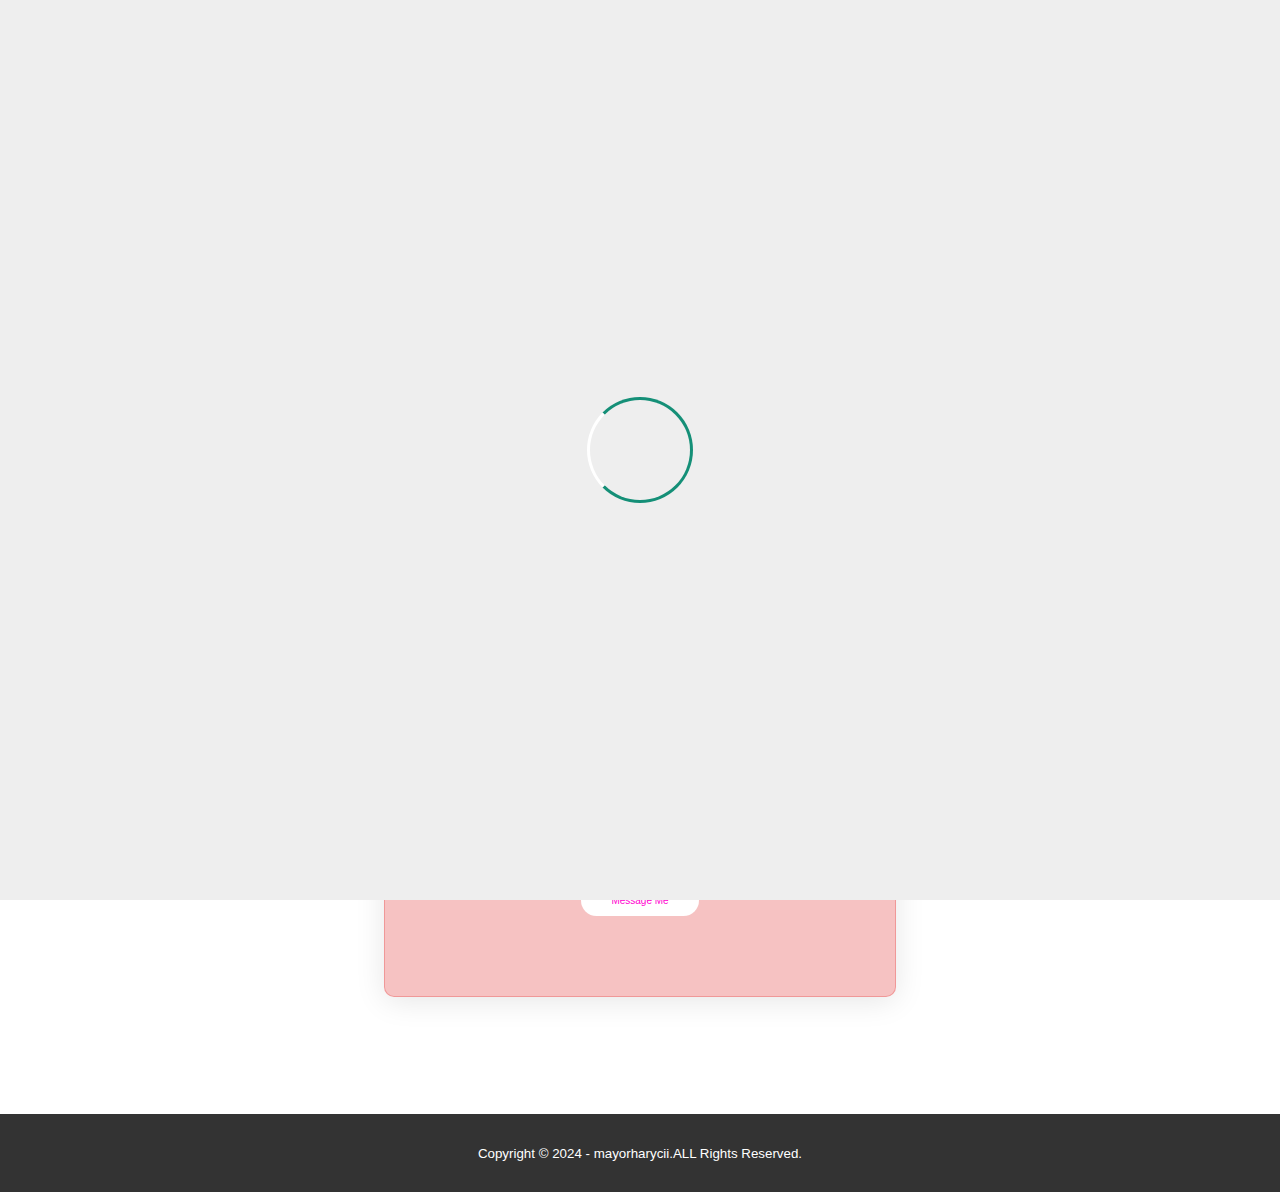
<file: galeri3.html>
<!DOCTYPE html>
<html>
<head>
    <meta charset="UTF-8">
    <meta name="viewport" content="width=device-width, initial-scale=1">
    <title>Arisan Sedulur</title>
    <link rel="stylesheet" type="text/css" href="css/style.css">
    <link rel="stylesheet" type="text/css" href="https://cdnjs.cloudflare.com/ajax/libs/font-awesome/5.13.0/css/all.min.css">
    <script src="https://code.jquery.com/jquery-3.7.1.min.js" integrity="sha256-/JqT3SQfawRcv/BIHPThkBvs0OEvtFFmqPF/lYI/Cxo=" crossorigin="anonymous"></script>
</head>
<body>
     <!-- loader -->
     <div class="bg-loader">
        <div class="loader"></div>
     </div>
     <!-- header -->
     <div class="medsos">
        <div class="container">
            <ul>
                <li><a href="#"><i class="fab fa-facebook"></i></a></li>
                <li><a href="#"><i class="fab fa-youtube"></i></a></li>
                <li><a href="#"><i class="fab fa-instagram"></i></a></li>
            </ul>
        </div>
     </div>
     <header>
        <div class="container">
            <h1><a href="index.html">ARISAN KUMPUL SEDULUR</a></h1>
            <ul>
                <li><a href="index.html">HOME</a></li>
                <li><a href="about.html">ABOUT</a></li>
                <li class="active"><a href="service.html">MOMENTS & SCHEDULE</a></li>
                <li><a href="contact.html">CONTACT</a></li>
            </ul>
        </div>
     </header>
     <section class="label">
        <div class="container">
            <p>Moments / Administator Profile</p>
        </div>
     </section>
     <div class="container-content2">
        <div class="card" data-tilt>
            <img src="images/pict.jpg" >
            <h2>Profile </h2>
            <p>User ADMIN:<br>Drs.Lidya Mulyani .SpA </br>KETUA Kumpulan Arisan Sedulur<br>Ustadzah.Alfiah Khomsatun</br>SEKRETARIS Arisan Kumpul Sedulur</p>
             <div class="links">
                <a href="https://facebook.com/lidya.mulyani.7?mibextid=zBwKwL"><img src="images/logo-facebookpng-32202.png"></a>
                <a href="https://telegram.com"><img src="images/telegram.svg"></a>
                <a href="https://instagram.com"><img src="images/instagram.svg"></a>
            </div>
            <a href="#" class="btn-1">Message Me</a>
        </div>
     </div>

     <script src="vanilla-tilt.js"></script>
       <!--footer-->
       <footer>
        <div class="container">
            <small>Copyright &copy; 2024 - mayorharycii.ALL Rights Reserved.</small>
        </div>
     </footer>
     <script type="text/javascript">
        $(document).ready(function(){
            $(".bg-loader").hide();
        })
     </script>
</body>
</html>
</file>
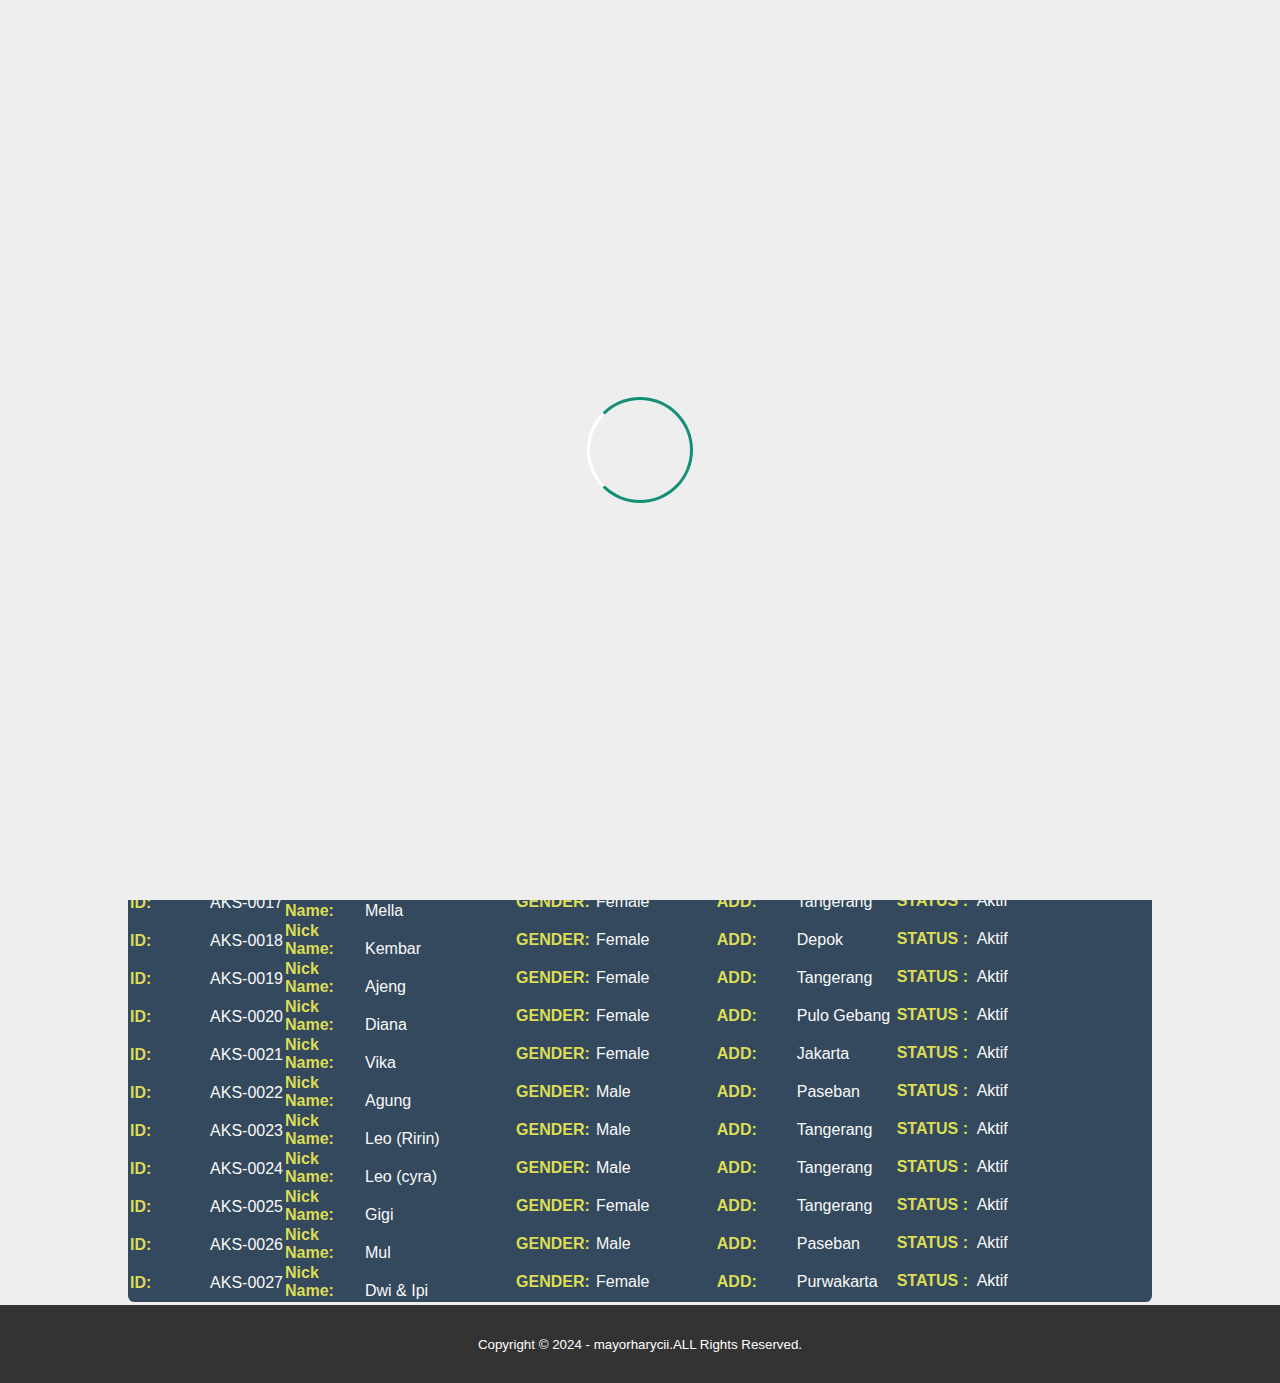
<file: galeri4.html>
<!DOCTYPE html>
<html>
<head>
    <meta charset="UTF-8">
    <meta name="viewport" content="width=device-width, initial-scale=1">
    <title>Arisan Sedulur</title>
    <link rel="stylesheet" type="text/css" href="css/style.css">
    <link rel="stylesheet" type="text/css" href="https://cdnjs.cloudflare.com/ajax/libs/font-awesome/5.13.0/css/all.min.css">
    <script src="https://code.jquery.com/jquery-3.7.1.min.js" integrity="sha256-/JqT3SQfawRcv/BIHPThkBvs0OEvtFFmqPF/lYI/Cxo=" crossorigin="anonymous"></script>
</head>
<body>
     <!-- loader -->
     <div class="bg-loader">
        <div class="loader"></div>
     </div>
     <!-- header -->
     <div class="medsos">
        <div class="container">
            <ul>
                <li><a href="#"><i class="fab fa-facebook"></i></a></li>
                <li><a href="#"><i class="fab fa-youtube"></i></a></li>
                <li><a href="#"><i class="fab fa-instagram"></i></a></li>
            </ul>
        </div>
     </div>
     <header>
        <div class="container">
            <h1><a href="index.html">ARISAN KUMPUL SEDULUR</a></h1>
            <ul>
                <li><a href="index.html">HOME</a></li>
                <li><a href="about.html">ABOUT</a></li>
                <li class="active"><a href="service.html">MOMENTS & SCHEDULE</a></li>
                <li><a href="contact.html">CONTACT</a></li>
            </ul>
        </div>
     </header>
     <section class="label">
        <div class="container">
            <p>Moments / Member Arisan</p>
        </div>
     </section>
     <div class="table-2">
         <h1>Peserta Anggota</h1>
     </div>
    <div class="content-content2">
          <table class="data-table1" >
             <tr>
                 <th>Identitas ('ID')</th>
                 <th>Nama Panggilan ('Nick Name')</th>
                 <th>Jenis Kelamin ('GENDER')</th>
                 <th>Alamat ('ADD')</th>
                 <th>Kepersertaan anggota ('STATUS')</th>  
             </tr>
              <tr>
                 <td data-th="ID">AKS-001</td>
                 <td data-th="Nick Name">Lik Asih</td>
                 <td data-th="GENDER">Female</td>
                 <td data-th="ADD">Kemayoran</td>
                 <td data-th="STATUS ">Aktif</td>      
              </tr>
              <tr>
                <td data-th="ID">AKS-002</td>
                <td data-th="Nick Name">Lik Wasmi</td>
                <td data-th="GENDER">Female</td>
                <td data-th="ADD">Tangerang</td>
                <td data-th="STATUS ">Aktif</td>      
             </tr>
             <tr>
                <td data-th="ID">AKS-003</td>
                <td data-th="Nick Name">Lik Ida</td>
                <td data-th="GENDER">Female</td>
                <td data-th="ADD">Paseban</td>
                <td data-th="STATUS ">Aktif</td>      
             </tr>
             <tr>
                <td data-th="ID">AKS-004</td>
                <td data-th="Nick Name">Lik Marpuah</td>
                <td data-th="GENDER">Female</td>
                <td data-th="ADD">Tangerang</td>
                <td data-th="STATUS ">Aktif</td>      
             </tr>
             <tr>
                <td data-th="ID">AKS-005</td>
                <td data-th="Nick Name">Bpk Mo</td>
                <td data-th="GENDER">Male</td>
                <td data-th="ADD">Bekasi</td>
                <td data-th="STATUS ">Aktif</td>      
             </tr>
             <tr>
                <td data-th="ID">AKS-006</td>
                <td data-th="Nick Name">C'Nung</td>
                <td data-th="GENDER">Female</td>
                <td data-th="ADD">Bekasi</td>
                <td data-th="STATUS ">Aktif</td>      
             </tr>
             <tr>
                <td data-th="ID">AKS-007</td>
                <td data-th="Nick Name">Murni</td>
                <td data-th="GENDER">Female</td>
                <td data-th="ADD">Senen</td>
                <td data-th="STATUS ">Aktif</td>      
             </tr>
             <tr>
                <td data-th="ID">AKS-008</td>
                <td data-th="Nick Name">Linda</td>
                <td data-th="GENDER">Female</td>
                <td data-th="ADD">Paseban</td>
                <td data-th="STATUS ">Aktif</td>      
             </tr>
             <tr>
                <td data-th="ID">AKS-009</td>
                <td data-th="Nick Name">Nayla & Atun</td>
                <td data-th="GENDER">Female</td>
                <td data-th="ADD">Paseban</td>
                <td data-th="STATUS ">Aktif</td>      
             </tr>
             <tr>
                <td data-th="ID">AKS-0010</td>
                <td data-th="Nick Name">Mbai</td>
                <td data-th="GENDER">Female</td>
                <td data-th="ADD">Purwakarta</td>
                <td data-th="STATUS ">Aktif</td>      
             </tr>
             <tr>
                <td data-th="ID">AKS-0011</td>
                <td data-th="Nick Name">NAYLA (Lia)</td>
                <td data-th="GENDER">Female</td>
                <td data-th="ADD">Pondok Gede</td>
                <td data-th="STATUS ">Aktif</td>      
             </tr>
             <tr>
                <td data-th="ID">AKS-0012</td>
                <td data-th="Nick Name">Nayla 1</td>
                <td data-th="GENDER">Female</td>
                <td data-th="ADD">Pondok Gede</td>
                <td data-th="STATUS ">Aktif</td>      
             </tr>
             <tr>
                <td data-th="ID">AKS-0013</td>
                <td data-th="Nick Name">Mba Wiwit</td>
                <td data-th="GENDER">Female</td>
                <td data-th="ADD">Depok</td>
                <td data-th="STATUS ">Aktif</td>      
             </tr>
             <tr>
                <td data-th="ID">AKS-0014</td>
                <td data-th="Nick Name">Uwin & Ani</td>
                <td data-th="GENDER">Female</td>
                <td data-th="ADD">Kemayoran</td>
                <td data-th="STATUS ">Aktif</td>      
             </tr>
             <tr>
                <td data-th="ID">AKS-0015</td>
                <td data-th="Nick Name">Opoy</td>
                <td data-th="GENDER">Male</td>
                <td data-th="ADD">Kemayoran</td>
                <td data-th="STATUS ">Aktif</td>      
             </tr>
             <tr>
                <td data-th="ID">AKS-0016</td>
                <td data-th="Nick Name">Rio</td>
                <td data-th="GENDER">Male</td>
                <td data-th="ADD">Kemayoran</td>
                <td data-th="STATUS ">Aktif</td>      
             </tr>
             <tr>
                <td data-th="ID">AKS-0017</td>
                <td data-th="Nick Name">Mella</td>
                <td data-th="GENDER">Female</td>
                <td data-th="ADD">Tangerang</td>
                <td data-th="STATUS ">Aktif</td>      
             </tr>
             <tr>
                <td data-th="ID">AKS-0018</td>
                <td data-th="Nick Name">Kembar</td>
                <td data-th="GENDER">Female</td>
                <td data-th="ADD">Depok</td>
                <td data-th="STATUS ">Aktif</td>      
             </tr>
             <tr>
                <td data-th="ID">AKS-0019</td>
                <td data-th="Nick Name">Ajeng</td>
                <td data-th="GENDER">Female</td>
                <td data-th="ADD">Tangerang</td>
                <td data-th="STATUS ">Aktif</td>      
             </tr>
             <tr>
                <td data-th="ID">AKS-0020</td>
                <td data-th="Nick Name">Diana</td>
                <td data-th="GENDER">Female</td>
                <td data-th="ADD">Pulo Gebang</td>
                <td data-th="STATUS ">Aktif</td>      
             </tr>
             <tr>
                <td data-th="ID">AKS-0021</td>
                <td data-th="Nick Name">Vika</td>
                <td data-th="GENDER">Female</td>
                <td data-th="ADD">Jakarta</td>
                <td data-th="STATUS ">Aktif</td>      
             </tr>
             <tr>
                <td data-th="ID">AKS-0022</td>
                <td data-th="Nick Name">Agung</td>
                <td data-th="GENDER">Male</td>
                <td data-th="ADD">Paseban</td>
                <td data-th="STATUS ">Aktif</td>      
             </tr>
             <tr>
                <td data-th="ID">AKS-0023</td>
                <td data-th="Nick Name">Leo (Ririn)</td>
                <td data-th="GENDER">Male</td>
                <td data-th="ADD">Tangerang</td>
                <td data-th="STATUS ">Aktif</td>      
             </tr>
             <tr>
                <td data-th="ID">AKS-0024</td>
                <td data-th="Nick Name">Leo (cyra)</td>
                <td data-th="GENDER">Male</td>
                <td data-th="ADD">Tangerang</td>
                <td data-th="STATUS ">Aktif</td>      
             </tr>
             <tr>
                <td data-th="ID">AKS-0025</td>
                <td data-th="Nick Name">Gigi</td>
                <td data-th="GENDER">Female</td>
                <td data-th="ADD">Tangerang</td>
                <td data-th="STATUS ">Aktif</td>      
             </tr>
             <tr>
                <td data-th="ID">AKS-0026</td>
                <td data-th="Nick Name">Mul</td>
                <td data-th="GENDER">Male</td>
                <td data-th="ADD">Paseban</td>
                <td data-th="STATUS ">Aktif</td>      
             </tr>
             <tr>
                <td data-th="ID">AKS-0027</td>
                <td data-th="Nick Name">Dwi & Ipi</td>
                <td data-th="GENDER">Female</td>
                <td data-th="ADD">Purwakarta</td>
                <td data-th="STATUS ">Aktif</td>      
             </tr>
         </table>
      </div>
       <!--footer-->
       <footer>
        <div class="container">
            <small>Copyright &copy; 2024 - mayorharycii.ALL Rights Reserved.</small>
        </div>
       </footer>
       <script type="text/javascript">
        $(document).ready(function(){
            $(".bg-loader").hide();
        })
       </script>
</body>
</html>
</file>
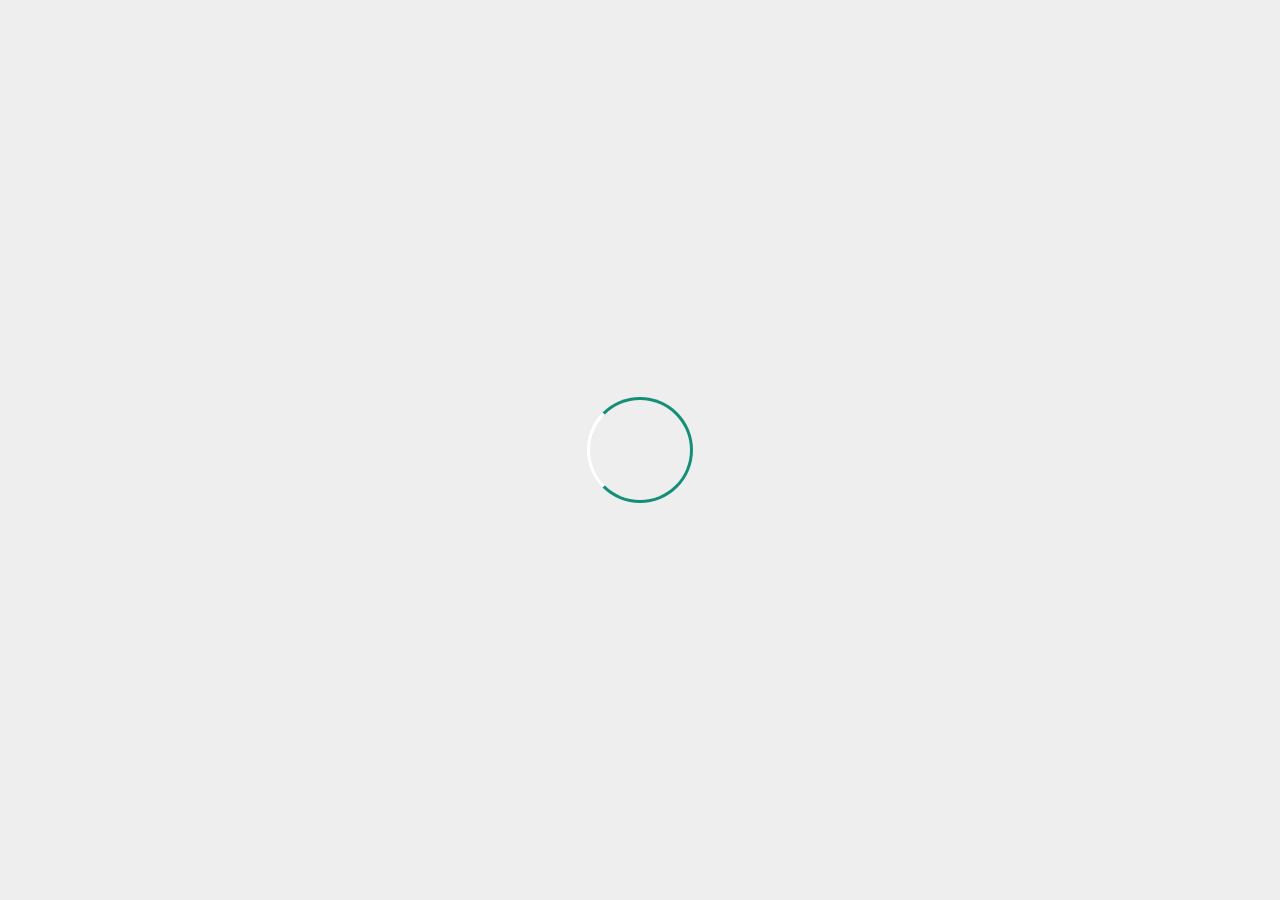
<file: service.html>
<!DOCTYPE html>
<html>
<head>
    <meta charset="UTF-8">
    <meta name="viewport" content="width=device-width, initial-scale=1">
    <title>Arisan Sedulur</title>
    <link rel="stylesheet" type="text/css" href="css/style.css">
    <link rel="stylesheet" type="text/css" href="https://cdnjs.cloudflare.com/ajax/libs/font-awesome/5.13.0/css/all.min.css">
    <script src="https://code.jquery.com/jquery-3.7.1.min.js" integrity="sha256-/JqT3SQfawRcv/BIHPThkBvs0OEvtFFmqPF/lYI/Cxo=" crossorigin="anonymous"></script>
</head>
<body>
    <!-- loader -->
    <div class="bg-loader">
        <div class="loader"></div>
    </div>
    <!-- header -->
    <div class="medsos">
        <div class="container">
            <ul>
                <li><a href="#"><i class="fab fa-facebook"></i></a></li>
                <li><a href="#"><i class="fab fa-youtube"></i></a></li>
                <li><a href="#"><i class="fab fa-instagram"></i></a></li>
            </ul>
        </div>
    </div>
    <header>
        <div class="container">
            <h1><a href="index.html">ARISAN KUMPUL SEDULUR</a></h1>
            <ul>
                <li><a href="index.html">HOME</a></li>
                <li><a href="about.html">ABOUT</a></li>
                <li class="active"><a href="service.html">MOMENTS & SCHEDULE</a></li>
                <li><a href="contact.html">CONTACT</a></li>
            </ul>
        </div>
    </header>
     <section class="label">
        <div class="container">
            <p>Home / Moments</p>
        </div>
     </section>
  

     <!--service-->
     <section class="service">
        <div class="container">
            <h3>SERVICE</h3>
            <div class="box">
                <div class="col-5">
                    <div class="gal">
                    <a href="galeri.html">
                    <div class="icon"><i class="fas fa-images"></i></div></a></div>
                    <h4>GALLERY PHOTO</h4>
                </div>
                <div class="col-5">
                    <div class="gal">
                    <a href="galeri1.html">
                    <div class="icon"><i class="fas fa-video"></i></div></a></div>
                    <h4>GALLERY VIDEO</h4>
                </div>
                <div class="col-5">
                    <div class="gal">
                    <a href="galeri2.html">
                    <div class="icon"><i class="fas fa-calendar"></i></div></a></div>
                    <h4>SCHEDULE INFO</h4>
                </div>
                <div class="col-5">
                    <div class="gal">
                    <a href="galeri3.html">
                    <div class="icon"><i class="fas fa-user"></i></div></a></div>
                    <h4>ADMINISTRATOR PROFILE</h4>
                </div>
                <div class="col-5">
                    <div class="gal">
                    <a href="galeri4.html">
                    <div class="icon"><i class="fas fa-chart-bar"></i></div></a></div>
                    <h4>MEMBER ARISAN</h4>
                </div>
            </div>
        </div>
     </section>

     <!--footer-->
     <footer>
        <div class="container">
            <small>Copyright &copy; 2024 - mayorharycii.ALL Rights Reserved.</small>
        </div>
     </footer>

    <script type="text/javascript">
        $(document).ready(function(){
            $(".bg-loader").hide();
        })
    </script>
</body>
</html>
</file>
<file: css/style.css>
* {
    padding: 0;
    margin: 0;
    font-family: sans-serif;
}
a {
    color: inherit;
    text-decoration: none;                                                                                                                                                                                                                                                                                                                                                                                                  
}
.medsos {
    padding: 5px 0;
    background-color:#148f77;
}
.medsos ul li {
    display: inline-block;
    color: #fff;
    margin-right:10px;
}
.container {
    width: 80%;
    margin:0 auto;
}
.container h3 {
    font-size: 35px;
}
.container:after {
   display: block;
   content:'';
   clear: both;
}
header h1 {
    float:left;
    padding: 15px 0px;
    color: #148f77;
}
header ul {
    float:right;
}
header ul li {
    display: inline-block;
}
header ul li a {
    display: inline-block;
    padding: 25px 20px;    
}
header ul li a:hover {
    background-color:#148f77;
    color: #fff;
}
.active {
    background-color:#148f77;
    color: #fff;
}
.banner {
    height: 60vh;
    background-image: url('../img/banner.jpg');
    background-size: cover;
    position: relative;
    justify-content: center;
    display: flex;
    align-items: flex-end;
}
.banner:after {
    content:'';
    display: block;
    position: absolute;
    top: 0;
    right: 0;
    left: 0;
    bottom: 0;
    background-color:rgba(20,143,119,.6);
}
.banner h2 {
    color: #fff;
    z-index: 1;
    padding: 20px 25px;
    border: 3px solid #fff;
}
section {
    padding: 50px 0;
}
section h3 {
    text-align: center;
    padding: 20px 0;
    color:#148f77;
    margin: bottom 25px; 
}
.about, .service {
    padding-bottom: 100px;
}
.about p {
    color: #666;
    word-spacing: 2px;
    line-height: 25px;
    margin-bottom: 20px;
    justify-content: center;
    
}
.service {
    background-color: #f9f9f9;
}
.service .container .box p{
    color: #148f77;
}
.box .col-5 {
    width: 20%;
    padding: 20px;
    box-sizing: border-box;
    text-align: center;
    float: left;
}
.box::after {
    content: '';
    display: block;
    clear: both;
}
.icon {
    width: 50px;
    height: 50px;
    border: 1px solid;
    border-radius: 50%;
    text-align: center;
    line-height:50px;
    font-size: 20px;
    margin: 0 auto;
}
.box .col-5 h4 {
    margin: 20px 0;
    text-align: center;
    font-size: 20px;
    color: #148f77;
}
.gal:hover {
    color: #148f77;
}
footer {
    padding: 30px 0;
    background-color: #333;
    color: #fff;
    text-align: center;
}
.bg-loader {
    background-color: #eee;
    position: fixed;
    top: 0;
    bottom: 0;
    right: 0;
    left: 0;
    z-index: 9999;
    display: flex;
    justify-content: center;
    align-items: center;
}
.bg-loader .loader {
    width: 100px;
    height: 100px;
    border: 3px solid #fff;
    border-radius: 50%;
    border-top-color:#148f77;
    border-bottom-color: #148f77;
    border-right-color:#148f77;
    animation: puterin .8s linear infinite
}
.label {
    background-color:#148f77;
    color: #fff;
}
.box .col-4 {
    width: 30%;
    padding: 20px;
    box-sizing: border-box;
    text-align: center;
    float: left;
    color: #148f77;
}
.box .col-4 h4 {
    margin-left: 80px 0;
}
.col-4 .col-4-1:hover {
    background-color: yellowgreen;
    
}
.col-4:hover p {
    background-color: black;
}
/* banner js */
@keyframes puterin {
    100% {
        transform: rotate(360deg);
    }
}
/* responsive */
@media screen and (max-width:468px) {
    .container {
        width: 90%;
    }  
    header h1 {
        text-align: center;
        float: none;
    }
    header ul {
        text-align: center;
        float: none;
    }
    .box .col-4 {
        width: 100%;
        float: block;
        margin-bottom: 20px;
    }
    .box .col-5{
        width: 100%;
        float: block;
        
    }
  
    /* video */
    .container-content h1{
        width: 100%;    
    }
    .row .feature-img {
        width: 250px;
        margin-left: 80px;   
    }
    .col .small-img-row .small-img img {
        width: 100px;   
    }
    .row .col .small-img-row {
        width: 113%;
        margin-left: 80px;
    }
    .col .small-img-row p{
        margin-left: 25px;
        color: #148f77;
        line-height: 12px;
        font-size: 12px;
        text-align: justify;
    } 
    .col .small-img-row .small-img .play-btn {
        width: 20%;
    }
    #videoPlayer {
        width: 81vh;
        float: none; 
    }
    /* table */
    .data-table th {
        width: 250px;
        display: block;
    }
    .data-table td {
        width: 350px;
        display:block;
    }
    .data-table td::before {
        width: 12.5em;
        display: inline-block;
    }
    /* table1 */
    .data-table1 th {
        width: 350px;
        display: block;
    }
    .data-table1 td {
        width: 350px;
        display:block;
    }
    .data-table1 td::before {
        width: 12.5em;
        display: inline-block;
        margin-right: 3.5em;
    }
    /* card */
    .card {
        width: 30%;
        height: 70%;
        max-width: 80px;
        padding-top: opx;
    }       
}
/*galleri photo  */
section.galeri {
    margin: 0;
    padding: 0;
  
    display: flex;
    justify-content: center;
    align-items: center;
    background:#666
}
.slider {
    width: 450px;
    height: 450px;
    border-radius: 10px;
    overflow: hidden;
}
.slides {
    width: 500%;
    height: 450px;
    display: flex;
}
.slides input {
    display: none;
}
.slide {
    width: 20%;
    transition: 2s;
}
.slide img {
    width: 450px;
    height: 450px;
}
/* for manual navigation */
.navigation-manual {
    position: absolute;
    width: 100%;
    margin-top: -40px;
    display: flex;
    justify-content: center; 
}
.manual-btn {
    border: 2px solid #148f77;
    padding: 5px;
    border-radius: 5px;
    cursor: pointer;
    transition: 1s;
}
.manual-btn:not(:last-child){
    margin-right:40px;
}
.manual-btn:hover {
    background: gold;
}
#radio1:checked ~ .first {
    margin-left: 0;
}
#radio2:checked ~ .first {
    margin-left: -20%;
}
#radio3:checked ~ .first {
    margin-left: -40%;
}
#radio4:checked ~ .first {
    margin-left: -60%;
}
#radio5:checked ~ .first {
    margin-left: -80%;
}
#radio6:checked ~ .first {
    margin-left: -100%;
}
#radio7:checked ~ .first {
    margin-left: -120%
}
#radio8:checked ~ .first {
    margin-left: -120%
}
/* css for automatic navigation */
.navigation-auto {
    position: absolute;
    display: flex;
    width: 100%;
    justify-content: center;
    margin-top: -40px;
}
.navigation-auto div {
    border: 2px solid white;
    padding: 5px;
    border-radius: 5px;
    transition: 1s;
}
.navigation-auto div:not(:last-child) {
    margin-right: 40px;
}
#radio1:checked ~ .navigation-auto .auto-btn1 {
    background: white;
}
#radio2:checked ~ .navigation-auto .auto-btn2 {
    background: white;
}
#radio3:checked ~ .navigation-auto .auto-btn3 {
    background: white;
}
#radio4:checked ~ .navigation-auto .auto-btn4 {
    background: white;
}
#radio5:checked ~ .navigation-auto .auto-btn5 {
    background: white;
}
#radio6:checked ~ .navigation-auto .auto-btn6 {
    background: white;
}
#radio7:checked ~ .navigation-auto .auto-btn7 {
    background: white;
}
#radio8:checked ~ .navigation-auto .auto-btn8 {
    background: white;
}

/* galerri video */

.container-content {
    width: 100%;
    margin: 80px 0;       
}
.container-content h1 {
    display: flex;
    text-align: center;
    color: #148f77;
    justify-content: center;
}
.row {
    display: flex;
    align-items: center;
    flex-wrap: wrap;
}
.col {
    flex-basis: 50%;
    min-width: 250px;
}
.feature-img {
    width: 83%;
    margin: auto;
    position: relative;
    border-radius: 6px;
    overflow: hidden;
}
.small-img-row {
    display: flex;
    background:#f9f9f9;
    margin: 5px 0;
    align-items: center;
    border-radius: 6px;
    overflow: hidden;
    width:80%;   
}
.small-img {
    position: relative;
}
.small-img img {
    width: 160px;
}
.small-img-row p{
    margin-left: 20px;
    color: #148f77;
    line-height: 22px;
    font-size: 13px;
    text-align: justify;
}
.play-btn {
    width: 60px;
    position: absolute;
    left: 50%;
    top: 50%;
    transform: translate(-50%,-50%);
    cursor: pointer;
}
.small-img .play-btn {
    width: 25%;
}
.video-player {
    width: 90vh;
    position: absolute;
    left: 50%;
    top: 50%;
    transform: translate(-50%,-50%);
    display: none;
}
video:focus {
    outline:none;
}
.close-btn {
    position: absolute;
    top: 10px;
    right: 10px;
    width: 30px;
    cursor: pointer;
}
/* TABLE */
.content-content1  {
    box-sizing: border-box;
    width: 100%;
    background-color: #eee;
    display: flex;
    justify-content: center;
    align-items: center;
    flex-direction: column;
    padding: 0.2em;
    -webkit-font-smoothing: antialiased;text-rendering: optimizeLegibility;
    color: #444;
}   
.table-1 h1 {
    font-weight:normal;
    letter-spacing:-1px;
    text-align: center;
    color:#148f77;
}
h2 {
    color:#148f77;
}
.data-table {
    margin: 1em o;
    min-width: 100px;
    background-color: #34495e;
    color:#f9f9f9;
    border-radius: .4em;
    overflow: hidden;
} 
.data-table tr {
    border-top: 1px solid #ddd;
    border-bottom: 1px solid #ddd; 
    border-color: #46637f;
}
.data-table tr th {
    text-align: center;
    display: flex;
    float: block;   
}
.data-table td {
     text-align: left;
     margin: 5em 1em;   
}  
.data-table td:first-child {
    padding-top: .1em;
}
.data-table td:last-child {
    padding-bottom: .1em;
}
.data-table td::before {
    content: attr(data-th) ":";
    font-weight:bold;
    width: 5em;
    display: inline-block;   
}
.data-table th ,
.data-table td::before {
    color:#dd5;
}
/* profile */
.container-content2 {
    margin: 0px;
    padding: 0px;
    box-sizing: border-box;
    font-family: 'poppins',sans-serif;
    width: 100%;
    height: 100vh;
  
    background-position: center;
    background-size: cover;
    display: flex;
    align-items: center;
    justify-content: center;
}
.card {
    width: 100%;
    max-width: 440px;
    color: #333;
    text-align: center;
    padding: 50px 35px;
    border: 1px solid rgba(226, 54, 54, 0.3);
    background: rgba(226, 54, 54, 0.3);
    border-radius:10px;
    box-shadow: 0 4px 30px rgba(0,0,0,0.1);
    backdrop-filter: blur(5px);
}
.card img {
    width: 140px;
    border-radius: 50%;
}
.card h2 {
    font-size: 40px;
    font-weight: 600;
    margin-top: 20px;
}
.card p {
    font-size: 18px;
    margin: 10px auto;
    max-width: 330px;
}
.card .links img {
    width: 40px;
    border-radius:50%;
    margin: 10px 5px;
    transition: 'background' 0.5s;
}
.card .links img:hover {
    background: #ff01cf;
}
.btn-1 {
    text-decoration: none;
    display: inline-block;
    font-size: 10px;
    font-weight: 500;
    background:#fff;
    color: #ff01cf;
    border-radius: 30px;
    padding: 10px 30px;
    margin: 30px 10px;
}
/* TABLE-2 */
.content-content2  {
    box-sizing: border-box;
    width: 100%;
    background-color: #eee;
    display: flex;
    justify-content: center;
    align-items: center;
    flex-direction: column;
    padding: 0.2em;
    -webkit-font-smoothing: antialiased;text-rendering: optimizeLegibility;
    color:black;
}   
.table-2 h1 {
    font-weight:normal;
    letter-spacing:-1px;
    text-align: center;
    color: #148f77;
}
.data-table1 {
    margin: 5em o;
    min-width: 100px;
    background-color: #34495e;
    color:#f9f9f9;
    border-radius: .4em;
    overflow: hidden;
}
.data-table1 tr {
    border-top: 1px solid #ddd;
    border-bottom: 1px solid #ddd; 
    border-color: #46637f;
}
.data-table1 th,
.data-table1 td {
     text-align: left;
     margin: 5em 1em;   
}  
.data-table1 td:first-child {
    padding-top: .1em;
}
.data-table1 td:last-child {
    padding-bottom: .1em;
}
.data-table1 td::before {
    content: attr(data-th) ":";
    font-weight:bold;
    width: 5em;
    display: inline-block;   
}
.data-table1 th ,
.data-table1 td::before {
    color:#dd5;
}
</file>
